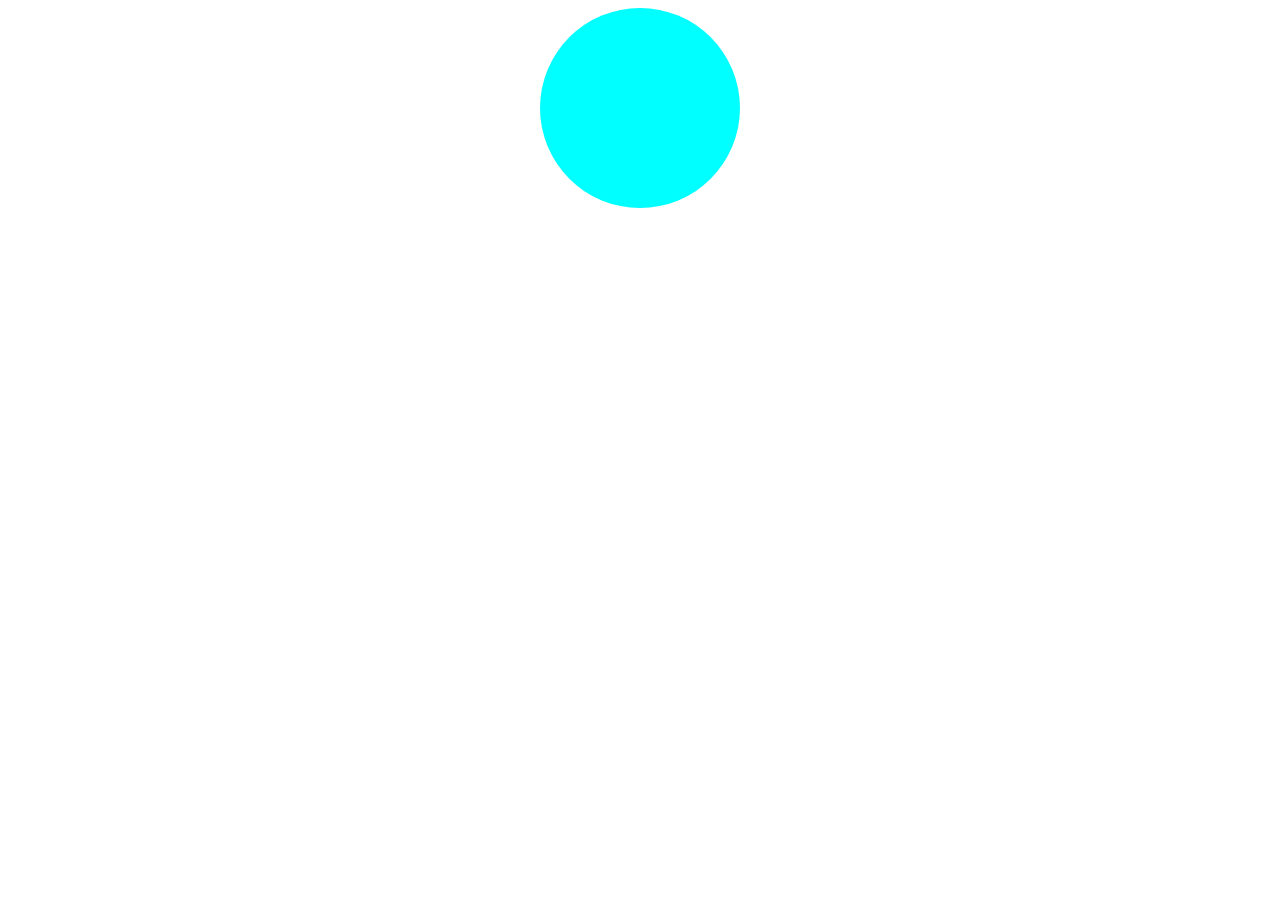
<file: Advanced Ex/index.html>
<!DOCTYPE html>
<html lang="en">
  <head>
    <meta charset="UTF-8" />
    <meta http-equiv="X-UA-Compatible" content="IE=edge" />
    <meta name="viewport" content="width=device-width, initial-scale=1.0" />
    <title>Document</title>
    <link rel="stylesheet" href="index.css" />
  </head>
  <body>
    <div id="main-container">
      <div id="circle"></div>
    </div>
    <div id="text"></div>
    <script src="app.js"></script>
  </body>
</html>
</file>
<file: Advanced Ex/index.css>
#main-container {
width: 100%;
height: 100%;
display: flex;
justify-content: center;
align-items: center;

}
#circle {
    width: 100%;
    display: flex;
    background-color: aqua;
    width: 200px;
    height: 200px;
    border-radius: 50%;
    justify-content: center;
    align-items: center;
    cursor: pointer;
}

#text{
   margin-top: 20px;
    display: flex;
    justify-content: center;
    align-items: center;
}
</file>
